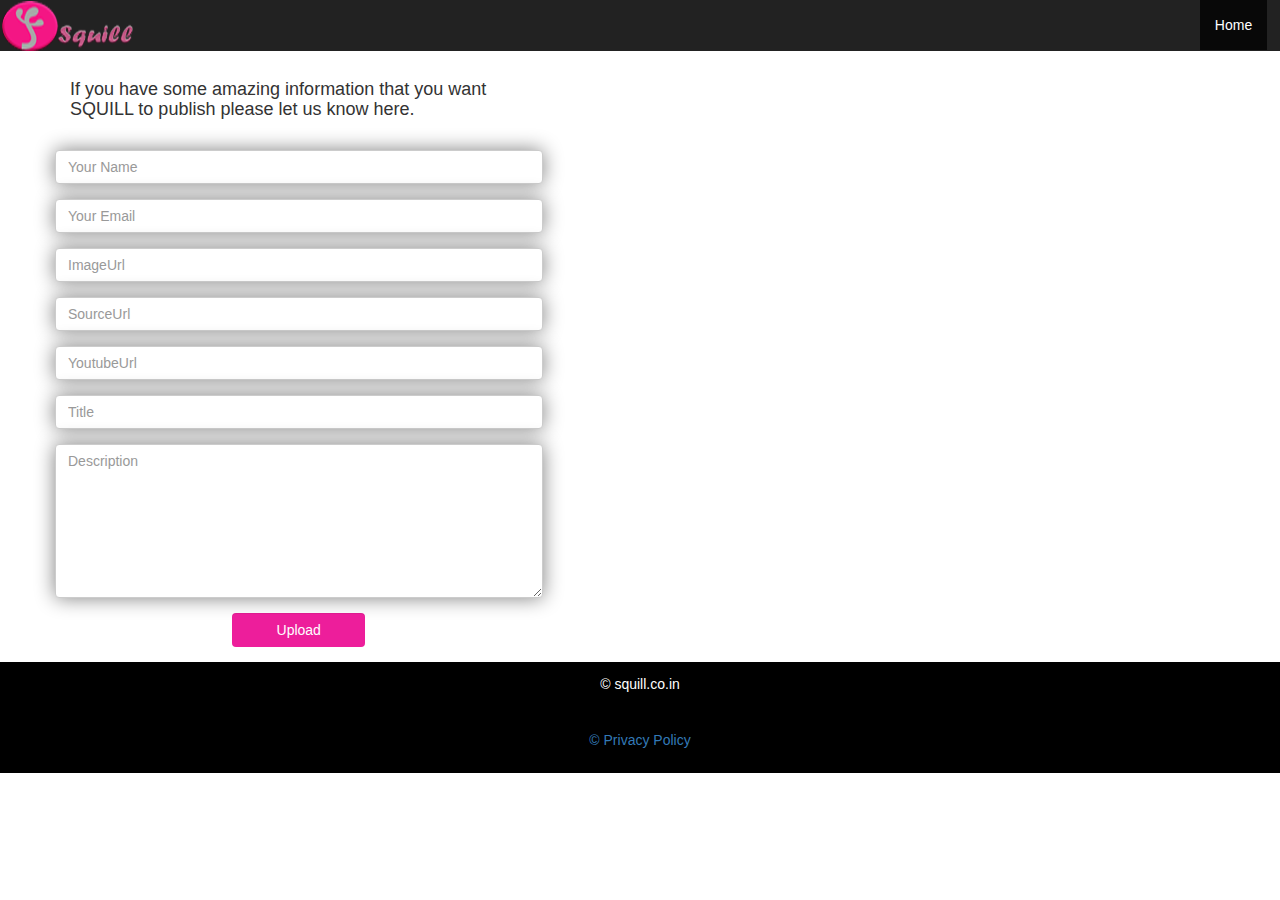
<file: feed_upload.html>
<!DOCTYPE html>
<html>
<head>
<meta charset="utf-8">
	<meta name="viewport" content="width=device-width, initial-scale=1">
	<link rel="stylesheet" href="css/bootstrap.min-3.3.7.css">
	<link rel="stylesheet" href="css/font-awesome.min-4.7.0.css">
	<link rel="stylesheet" href="style_index.css">
	
	<script src="js/jquery.min-3.1.1.js"></script>
	<script src="js/bootstrap.min-3.3.7.js"></script>
	<script type="javascript">
		$( document ).ready(function() {
			$('#feed_upload').click(function() {
				var name = $('#name').val();
				var email = $('#email').val();
				var imageUrl = $('#imageUrl').val();
				var sourceUrl = $('#sourceUrl').val();
				var videoUrl = $('#youtubeUrl').val();
				var title = $('#title').val();
				var description = $('#description').val();
				
				var json = '{"imageUrl": "' + imageUrl + '", "sourceUrl": "' + sourceUrl + '", "videoUrl": "' + subject + '", "title": "' + title + '", "description": "' + description + '"}';
				
				$.ajax({
					type: 'POST',
					dataType: 'json',
					contentType: 'application/json',
					processData: false,
					url: "RSS/feeds/upload/" + email + "/" + name,
					data: JSON.stringify(json),
					success: function(data) {
					},
					error: function() {
					}
				});
			});
		});
	</script>
	
</head>
<body data-spy="scroll" data-target=".navbar" data-offset="50">
	<div class="navbar navbar-inverse">
	<div class="container-fluid">
		<nav class="navbar navbar-inverse navbar-fixed-top navbar2">
			<div class="navbar-header">
				<button type="button" class="navbar-toggle" data-toggle="collapse" data-target="#myNavbar">
					<span class="icon-bar"></span>
					<span class="icon-bar"></span>
					<span class="icon-bar"></span>
				</button>
				
				<span><img src="images/squill_final_raster_brand - size.png" alt="Loading..." class="logo"></span>
			</div>
			
			
			<div class="collapse navbar-collapse" id="myNavbar">
				<ul class="nav navbar-nav navbar-right menu">
					<li class="active"><a href="index.html">Home</a></li>
				</ul>
			</div>
			
		</nav>
	</div>
	</div>
	
	<section>
		<div class="container">
			<div class="row">
				<div class="col-lg-5 col-md-5 col-sm-5 col-xs-12">
					<h4>If you have some amazing information that you want SQUILL to publish please let us know here.</h4>
					<form class="form-horizontal" method="post">
						<br>
						<div class="form-group">
							<div class="login-element">
								<input id="name" type="text" class="form-control contact-form" placeholder="Your Name">
							</div>
						</div>
						
						<div class="form-group">
							<div class="login-element">
								<input id="email" type="email" class="form-control contact-form" placeholder="Your Email">
							</div>
						</div>
						
						<div class="form-group">
							<div class="login-element">
								<input id="imageUrl" type="text" class="form-control contact-form" placeholder="ImageUrl">
							</div>
						</div>
						
						<div class="form-group">
							<div class="login-element">
								<input id="sourceUrl" type="text" class="form-control contact-form" placeholder="SourceUrl">
							</div>
						</div>
						
						<div class="form-group">
							<div class="login-element">
								<input id="youtubeUrl" type="text" class="form-control contact-form" placeholder="YoutubeUrl">
							</div>
						</div>
						
						<div class="form-group">
							<div class="login-element">
								<input id="title" type="text" class="form-control contact-form" placeholder="Title">
							</div>
						</div>
						
						<div class="form-group">
							<div class="login-element">
								<textarea id="description" rows="7" cols="100" class="form-control contact-form" placeholder="Description"></textarea>
							</div>
						</div>
						<div class="form-group">
							<div class="login-btn">
								<div class="col-lg-4 col-md-4 col-sm-4 col-xs-4"></div>
								<div class="col-lg-4 col-md-4 col-sm-4 col-xs-4">
								<input type="submit" id="feed_upload" class="form-control btn contact-button" value="Upload" name="submit"></div>
								<div class="col-lg-2 col-md-2 col-sm-2 col-xs-4"></div>
							</div>
						</div>
					</form>
				</div>
			</div>
		</div>
	</section>	
	
	<section class="container col-md-12 col-sm-12 footer-wrapper">
		<div class="row">
			<footer>
				<div id="copyright">
					<center><p>&copy; squill.co.in</p></center>
				</div>
				<div id="copyright">
					<center><p><a href="./privacypolicy.htm">&copy; Privacy Policy</a></p></center>
				</div>
			</footer>
		</div>
	</section>

</body>
</html>
</file>
<file: style_index.css>
.navbar2{
	border:none;
	margin-bottom:none;
}
.logo{
	margin-top:1%;
}
.menu{
	margin-right:1%;
}

.jumbotron{
	background: linear-gradient(rgba(0,0,0,.5), rgba(0,0,0,.5)), url("images/squill_bg2.jpg") no-repeat center center fixed;
	-webkit-background-size: cover;
	-moz-background-size: cover;
	-o-background-size: cover;
	color:white;
	margin-top:-6%;
}

.img-txt{
	font-family:'Castellar';
	font-size:40px;
	color:white;
	margin-top:10%;
	opacity:1;
	
}
.img-txt1{
	font-family:'Bradley Hand ITC';
	text-align:justify;
	font-weight:bold;
	color:white;
	font-size:20px;
	opacity:1;
	margin-top:3%;
}
.b-btn{
	margin-bottom:15%;
	margin-top:15%;
	color:white;
	font-size:22px;
	background-color:#ed1e9b;
	transition:all .08s linear;
    position:relative;
    outline:medium none;
    -moz-outline-style:none;
    border:none;
	box-shadow:0 0 0 1px #bd0f77 inset, 0 0 0 2px rgba(255,255,255,0.15) inset, 0 8px 0 0 #bd0f77, 0 8px 0 1px rgba(0,0,0,0.6), 0 10px 10px 5px black;
}
.b-btn:focus{
	 outline:medium none;
    -moz-outline-style:none;
	border:none;
}
.b-btn:visited{
	background-color:#ed1e9b;
	border:none;
	outline:none;
	color:white;
}
.b-btn:hover{
	background-color:#ed1e9b;
	border:none;
	color:white;
}
.b-btn:active{
	top:9px;
	color:white;
	background-color:#ed1e9b;
	border:none;
	outline:none; 
	color:white;
}

/* for icon */
#mid{
	margin-top:-2%;

}
.d1_middle{
	padding-top:2%;
	padding-bottom:2%;
}
.icon-gap{
	margin-top:2%;
	margin-bottom:2%;
}
.icon-txt{
	font-size:20px;
	font-family:'Bradley Hand ITC';
	color:#bd0f77;
}
.icon{
	
	transition: background 0.2s, color 0.2s;

}
.d1_middle .icon figure:hover{
	
	transform:rotate(360deg);
}

.d1_middle .icon figure {
	
	overflow: hidden;
	transition: all 0.5s ease;
}

.d1_middle .icon figure img{
	background-color:#ed1e9b;
	border-radius:50%;
	border:3px solid #e60073;
	width:100%;
}
/* for about us div*/
.d_txt{
	height:auto;
	margin-top: 15%;
}
.d_txt h3{
	font-family:'Brush Script MT';
	color:#8e0b5a;
	font-size:45px;
}
.d_txt1{
	height:auto;
	margin-top: 15%;
}
.d_txt1 h3{
	font-family:'Brush Script MT';
	color:#8e0b5a;
	font-size:45px;
}

.f1{
	width:75%;
	height:600px;
    cursor:pointer;
}
.f2{
	width:75%;
	height:600px;
    cursor:pointer;
}

.row1{
	background-color:#E1C5D3;
	box-shadow:0 0 100px #94828B inset,0 0 180px #dcbccc;
}
.d1_about figure img{
	width: 100%;
	height:100%;
    display:block;
    z-index:10;
	backface-visibility:hidden;
    transition:all .5s;
}
.d1_about figure figcaption{
	display:block;
    z-index:5;
	margin-top:-100%;
    left:0;
    text-align:center;
    backface-visibility:hidden;
    transform:rotateY(-180deg);
    -webkit-transition:all .5s;
    -moz-transition:all .5s;
    transition:all .5s
}
.d1_about figure figcaption ul li{
	font-family:'Brush Script MT';
	color:#8e0b5a;
	font-size:22px;
}
.d1_about figure:hover img,figure.hover img{
    transform:rotateY(180deg);
}
.d1_about figure:hover figcaption,figure.hover figcaption {
    transform:rotateY(0);
}
.d-gap{
	margin-top:5%;
}
.d-gap1{
	margin-top:10%;
}
/* for team */
.team-gap{
	padding-bottom:15%;
	padding-top:5%;
}
.team-pic{
	border-radius:40%;
}
.team-txt{
	font-size:15px;
	font-family:'Lucida Calligraphy';
	color:#bd0f77;
}
.team-txt1{
	font-size:12px;
	font-family:'Lucida Calligraphy';
	color:#bd0f77;
}
/* for contact*/
.contact{
	background-color: #F9EBEA;
	box-shadow:0 0 180px #dcbccc,0 0 40px #eec6c3 inset;
	padding-top:5%;
	padding-bottom:5%;
}
.contact-form{
	box-shadow:0 0 20px gray;
}
.contact-button{
	background-color:#ed1e9b;
	border:none;
	color:white;
}

.contact-button:hover{
	background-color:#bd0f77;
	color:white
}
.contact-button:active{
	background-color:#ec1395;
	color:white;
}
.map{
	width:100%;
	box-shadow:0 0 25px gray;
}
.map-div{
	
	padding-top:1%;
	padding-bottom:1%;
	
}
#copyright{
	background-color:black;
	color:white;
	padding:1%;
}

@media all and (min-width: 730px) {
	.phone-div1{
		margin-left:-60%;
	}
	.d_txt{
		height:auto;
		margin-top: 15%;
		margin-left:35%;
	}
	.d_txt1{
		height:auto;
		margin-top: 15%;
		
	}
}
@media all and (max-width: 1500px) {
	#bg{
		margin-top:-2%;
	}
	.d1_about figure figcaption ul li{
		font-size:18px;
	}
	.d1_about figure figcaption{
		margin-top:-150%;
	}
}
@media all and (max-width: 1300px) {
	.img-txt{
		font-size:30px;
	}
	.img-txt1{
		font-size:16px;
	}
	#bg{
		margin-top:-2%;
	}
	.d1_about figure figcaption ul li{
		font-size:20px;
	}
	.d1_about figure figcaption{
		margin-top:-150%;
	}
}
@media all and (max-width: 1200px) {
	.img-txt{
		font-size:28px;
	}
	.img-txt1{
		font-size:14px;
	}
	#bg{
		margin-top:-2%;
	}
	.d1_about figure figcaption ul li{
		font-size:20px;
	}
	.d1_about figure figcaption{
		margin-top:-150%;
	}
}
@media all and (max-width: 1100px) {
	.img-txt{
		font-size:25px;
	}
	.img-txt1{
		font-size:14px;
	}
	#bg{
		margin-top:-2%;
	}
	.d_txt h3{
		margin-left:12%;
	}
	.f2{
		width:80%;
		height:550px;
		margin-left:-20%;
	}
	.f1{
		width:80%;
		height:550px;
		margin-left:10%;
	}
	.d1_about figure figcaption ul li{
		font-size:20px;
	}
	.d1_about figure figcaption{
		margin-top:-150%;
	}
}
@media all and (max-width: 900px) {
	
	.img-txt{
		font-size:26px;
	}
	.img-txt1{
		font-size:13px;
	}
	.b-btn{
		font-size:14px;
	}
	#bg{
		margin-top:-4%;
	}
	
	.f2{
		width:90%;
		height:450px;
		margin-left:-50%;
	}
	.f1{
		width:90%;
		height:450px;
		margin-left:5%;
	}
	.d_txt1 h3{
		margin-left:8%;
	}
	.d_txt h3{
		margin-left:15%;
	}
	.team-gap{
		text-align:center;
	}
	.team-pic{
		margin-left:50%;
		width:80%;
	}
	.d1_about figure figcaption ul li{
		font-size:18px;
	}
	.d1_about figure figcaption{
		margin-top:-140%;
	}
}
@media all and (max-width: 500px) {
	.img-txt{
		font-size:24px;
	}
	.img-txt1{
		font-size:14px;
	}
	.f2{
		width:80%;
		height:550px;
		margin-left:12%;
	}
	.f1{
		width:80%;
		height:550px;
		margin-left:12%;
	}
	.d_txt1 h3{
		font-size:22px;
		margin-left:4%;
	}
	.d_txt h3{
		font-size:22px;
		margin-left:4%;
	}
	.team-gap{
		text-align:center;
	}
	.team-pic{
		margin-left:50%;
		width:80%;
	}
	.d1_about figure figcaption ul li{
		font-size:18px;
	}
	.d1_about figure figcaption{
		margin-top:-150%;
	}
}
@media all and (max-width: 400px) {
	.img-txt{
		font-size:21px;
		margin-left:5%;
	}
	.img-txt1{
		font-size:13px;
	}
	.f2{
		width:80%;
		height:400px;
		margin-left:12%;
	}
	.f1{
		width:80%;
		height:400px;
		margin-left:12%;
	}
	.d_txt1{
		margin-top: -2%;
	}
	.d_txt{
		margin-top: -2%;
	}
	.d_txt1 h3{
		font-size:20px;
	}
	.d_txt h3{
		font-size:20px;
	}
	.team-gap{
		text-align:center;
	}
	.team-pic{
		margin-left:50%;
		width:80%;
	}
	.d1_about figure figcaption ul li{
		font-size:16px;
	}
	.d1_about figure figcaption{
		margin-top:-150%;
	}
}
</file>
